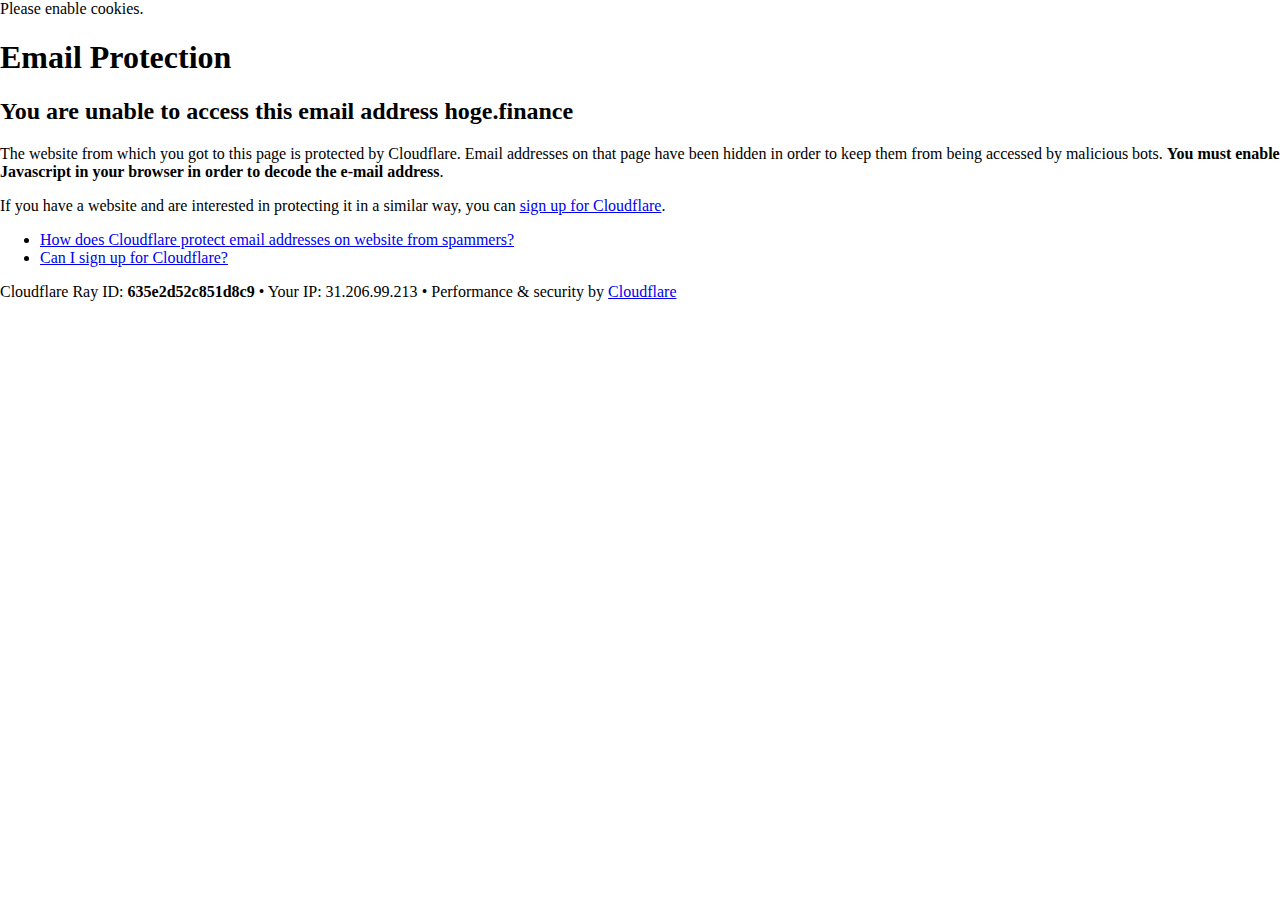
<file: hoge.finance/cdn-cgi/l/email-protection.html>
<!DOCTYPE html>
<!--[if lt IE 7]> <html class="no-js ie6 oldie" lang="en-US"> <![endif]-->
<!--[if IE 7]>    <html class="no-js ie7 oldie" lang="en-US"> <![endif]-->
<!--[if IE 8]>    <html class="no-js ie8 oldie" lang="en-US"> <![endif]-->
<!--[if gt IE 8]><!--> <html class="no-js" lang="en-US"> <!--<![endif]-->

<!-- Mirrored from hoge.finance/cdn-cgi/l/email-protection by HTTrack Website Copier/3.x [XR&CO'2014], Fri, 26 Mar 2021 06:03:41 GMT -->
<!-- Added by HTTrack --><meta http-equiv="content-type" content="text/html;charset=UTF-8" /><!-- /Added by HTTrack -->
<head>
<title>Email Protection | Cloudflare</title>
<meta charset="UTF-8" />
<meta http-equiv="Content-Type" content="text/html; charset=UTF-8" />
<meta http-equiv="X-UA-Compatible" content="IE=Edge,chrome=1" />
<meta name="robots" content="noindex, nofollow" />
<meta name="viewport" content="width=device-width,initial-scale=1" />
<link rel="stylesheet" id="cf_styles-css" href="https://hoge.finance/cdn-cgi/styles/cf.errors.css" type="text/css" media="screen,projection" />
<!--[if lt IE 9]><link rel="stylesheet" id='cf_styles-ie-css' href="/cdn-cgi/styles/cf.errors.ie.css" type="text/css" media="screen,projection" /><![endif]-->
<style type="text/css">body{margin:0;padding:0}</style>


<!--[if gte IE 10]><!-->
<script>
  if (!navigator.cookieEnabled) {
    window.addEventListener('DOMContentLoaded', function () {
      var cookieEl = document.getElementById('cookie-alert');
      cookieEl.style.display = 'block';
    })
  }
</script>
<!--<![endif]-->


</head>
<body>
  <div id="cf-wrapper">
    <div class="cf-alert cf-alert-error cf-cookie-error" id="cookie-alert" data-translate="enable_cookies">Please enable cookies.</div>
    <div id="cf-error-details" class="cf-error-details-wrapper">
      <div class="cf-wrapper cf-header cf-error-overview">
        <h1 data-translate="block_headline">Email Protection</h1>
        <h2 class="cf-subheadline"><span data-translate="unable_to_access">You are unable to access this email address</span> hoge.finance</h2>
      </div><!-- /.header -->

      <div class="cf-section cf-wrapper">
        <div class="cf-columns two">
          <div class="cf-column">
            <p>The website from which you got to this page is protected by Cloudflare. Email addresses on that page have been hidden in order to keep them from being accessed by malicious bots. <strong>You must enable Javascript in your browser in order to decode the e-mail address</strong>.</p>
            <p>If you have a website and are interested in protecting it in a similar way, you can <a rel="noopener noreferrer" href="https://www.cloudflare.com/sign-up?utm_source=email_protection">sign up for Cloudflare</a>.</p>
          </div>

          <div class="cf-column">
            <div class="grid_4">
              <div class="rail">
                  <div class="panel">
                      <ul class="nobullets">
                        <li><a rel="noopener noreferrer" class="modal-link-faq" href="https://support.cloudflare.com/hc/en-us/articles/200170016-What-is-Email-Address-Obfuscation-">How does Cloudflare protect email addresses on website from spammers?</a></li>
                        <li><a rel="noopener noreferrer" class="modal-link-faq" href="https://support.cloudflare.com/hc/en-us/categories/200275218-Getting-Started">Can I sign up for Cloudflare?</a></li>
                    </ul>
                </div>
              </div>
            </div>
          </div>
        </div>
      </div><!-- /.section -->

      <div class="cf-error-footer cf-wrapper w-240 lg:w-full py-10 sm:py-4 sm:px-8 mx-auto text-center sm:text-left border-solid border-0 border-t border-gray-300">
  <p class="text-13">
    <span class="cf-footer-item sm:block sm:mb-1">Cloudflare Ray ID: <strong class="font-semibold">635e2d52c851d8c9</strong></span>
    <span class="cf-footer-separator sm:hidden">&bull;</span>
    <span class="cf-footer-item sm:block sm:mb-1"><span>Your IP</span>: 31.206.99.213</span>
    <span class="cf-footer-separator sm:hidden">&bull;</span>
    <span class="cf-footer-item sm:block sm:mb-1"><span>Performance &amp; security by</span> <a rel="noopener noreferrer" href="https://www.cloudflare.com/5xx-error-landing" id="brand_link" target="_blank">Cloudflare</a></span>
    
  </p>
</div><!-- /.error-footer -->


    </div><!-- /#cf-error-details -->
  </div><!-- /#cf-wrapper -->

  <script type="text/javascript">
  window._cf_translation = {};
  
  
</script>

</body>

<!-- Mirrored from hoge.finance/cdn-cgi/l/email-protection by HTTrack Website Copier/3.x [XR&CO'2014], Fri, 26 Mar 2021 06:03:41 GMT -->
</html>
</file>
